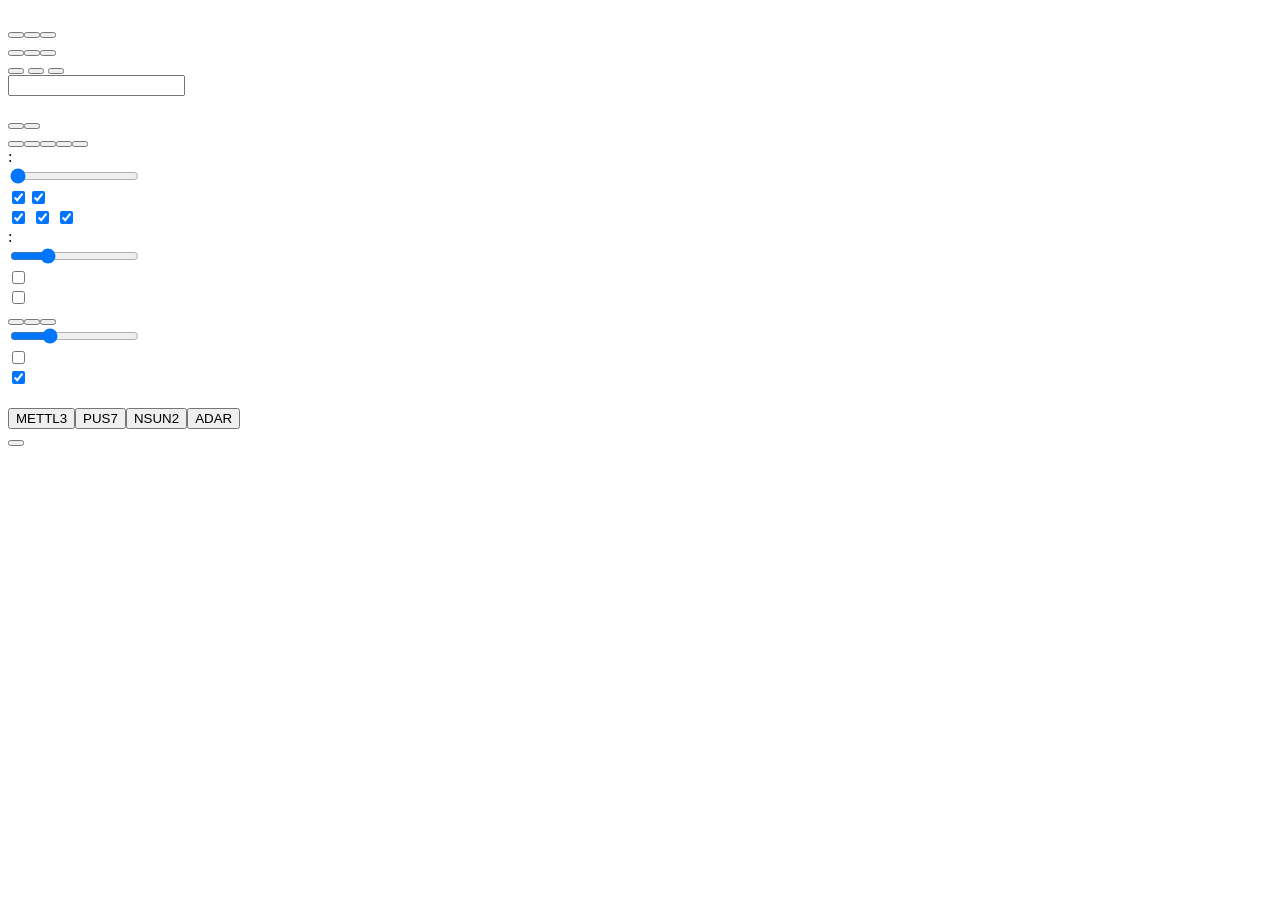
<file: web/index.html>
<!doctype html>
<html lang="zh">
<head>
<meta charset="utf-8">
<meta name="viewport" content="width=device-width,initial-scale=1">
<title>VisRWE · DepMap</title>
<meta name="description" content="Interactive explorer of dependencies and co-dependencies of RNA-modification writers, readers and erasers in the DepMap NextGen organoid screens and DepMap 2D.">
<meta name="author" content="Shuyang Zhao, Department of Chemistry, University of California, Riverside">
<link rel="icon" href="data:image/svg+xml,%3Csvg xmlns='http://www.w3.org/2000/svg' viewBox='0 0 32 32'%3E%3Ccircle cx='9' cy='16' r='5' fill='%230b8a6f'/%3E%3Ccircle cx='23' cy='9' r='4' fill='%23c25b12'/%3E%3Ccircle cx='23' cy='24' r='4' fill='%236d4bc4'/%3E%3Cpath d='M9 16L23 9M9 16L23 24' stroke='%23888' stroke-width='2'/%3E%3C/svg%3E">
<style>%%STYLE%%</style>
</head>
<body>
<div id="app">
  <header>
    <h1 data-t="title"></h1>
    <span class="tag" data-t="tagline"></span>
    <span class="spacer"></span>
    <div class="seg ds" id="dsSeg"><button data-v="NextGen" data-t="ds_ng"></button><button data-v="DepMap2D" data-t="ds_2d"></button><button data-v="compare" data-t="ds_cmp"></button></div>
    <div class="seg" id="modeSeg"><button data-v="explore" data-t="m_explore"></button><button data-v="overview" data-t="m_overview"></button><button data-v="modules" data-t="m_modules"></button></div>
    <button class="iconbtn" id="langBtn"></button>
    <button class="iconbtn" id="themeBtn" data-t="theme"></button>
    <button class="iconbtn" id="aboutBtn" data-t="about"></button>
  </header>
  <aside id="side">
    <div class="sec" data-t="search"></div>
    <input type="text" id="search" list="geneList" autocomplete="off"><datalist id="geneList"></datalist>
    <p class="hint warn" id="searchMsg"></p>
    <p class="hint" id="modeHelp"></p>
    <div class="row" id="modLevelRow"><span data-t="mod_level"></span><div class="seg" id="modLevel"><button data-v="category" data-t="lvl_cat"></button><button data-v="pathway" data-t="lvl_pw"></button></div></div>
    <div class="btnrow"><button class="iconbtn" id="undoBtn" data-t="undo"></button><button class="iconbtn" id="resetBtn" data-t="reset"></button><button class="iconbtn" id="fitBtn" data-t="fit"></button><button class="iconbtn" id="layoutBtn" data-t="relayout"></button><button class="iconbtn" id="pngBtn" data-t="png"></button></div>
    <div class="crumbs" id="crumbs"></div>

    <div class="sec" data-t="filters"></div>
    <div class="hint"><span data-t="rmin"></span>: <b id="rminVal"></b></div>
    <input type="range" id="rmin" min="0.3" max="0.8" step="0.01" value="0.3">
    <div class="row"><span data-t="sign"></span><label><input type="checkbox" id="pos" checked><span data-t="pos"></span></label><label><input type="checkbox" id="neg" checked><span data-t="neg"></span></label></div>
    <div class="row" id="clsRow"><label><input type="checkbox" id="cBoth" checked><span class="sw" style="background:var(--both)"></span><span data-t="c_both"></span></label>
      <label><input type="checkbox" id="cNg" checked><span class="sw" style="background:var(--ng)"></span><span data-t="c_ng"></span></label>
      <label><input type="checkbox" id="c2d" checked><span class="sw" style="background:var(--d2)"></span><span data-t="c_2d"></span></label></div>
    <div class="hint"><span data-t="max_expand"></span>: <b id="maxExpVal"></b></div>
    <input type="range" id="maxExp" min="5" max="100" step="5" value="30">
    <div class="row"><label><input type="checkbox" id="rweOnly"><span data-t="rwe_only"></span></label></div>
    <div class="row"><label><input type="checkbox" id="hideLib"><span data-t="hide_lib"></span></label></div>

    <div class="sec" data-t="display"></div>
    <div class="row"><span data-t="labels"></span><div class="seg" id="labelSeg"><button data-v="auto" data-t="l_auto"></button><button data-v="all" data-t="l_all"></button><button data-v="none" data-t="l_none"></button></div></div>
    <div class="row"><span data-t="label_size"></span><input type="range" id="labelSize" min="8" max="22" step="1" value="12" style="flex:1"></div>
    <div class="row"><label><input type="checkbox" id="edgeLabels"><span data-t="edge_labels"></span></label></div>

    <div class="sec" data-t="lineage_pairs"></div>
    <div class="row"><label><input type="checkbox" id="lpHalo" checked><span data-t="show_lp"></span></label></div>
    <div id="lpList"></div>

    <div class="sec" data-t="legend_edges"></div>
    <div class="legend" id="legend"></div>
    <div class="counts" id="counts"></div>
  </aside>
  <main>
    <div id="net"></div>
    <div id="matrix"></div>
    <div id="egoBar"></div>
    <div id="empty"><div class="box">
      <h2 data-t="empty_title"></h2><p data-t="empty_body"></p>
      <div class="chips"><span data-t="empty_try"></span><button data-g="METTL3">METTL3</button><button data-g="PUS7">PUS7</button><button data-g="NSUN2">NSUN2</button><button data-g="ADAR">ADAR</button></div>
      <button class="linkbtn" id="emptyOverview" data-t="empty_overview"></button>
    </div></div>
    <div id="loading" data-t="loading"></div>
    <div id="panel"></div>
  </main>
</div>
<div id="tip"></div>
<div id="about"><div class="box" id="aboutBox"></div></div>
<script>%%VIS%%</script>
<script>%%I18N%%</script>
<script>const BUNDLE = %%DATA%%;</script>
<script>%%APP%%</script>
</body>
</html>
</file>
